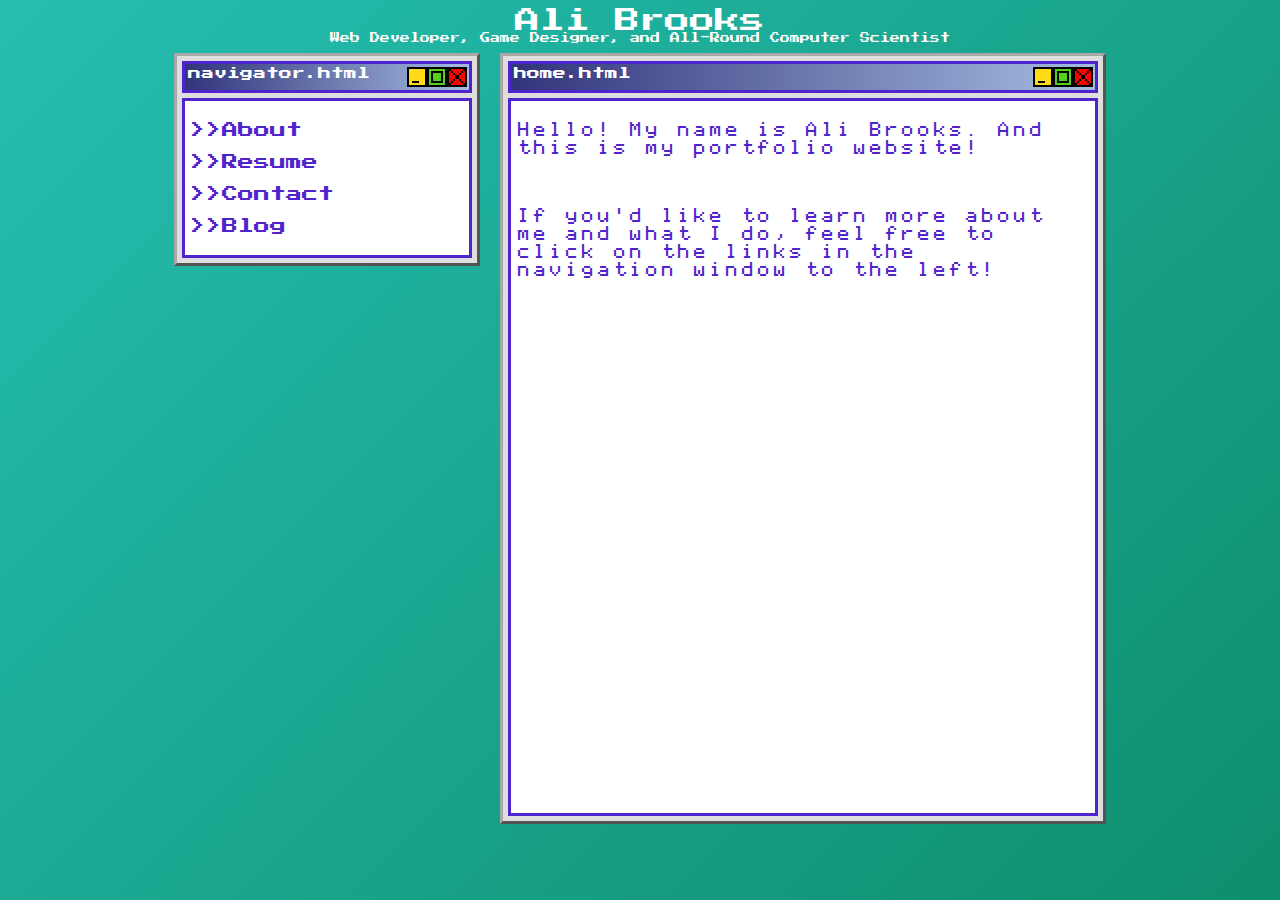
<file: index.html>
<!DOCTYPE html>
<html>
  <head>
    <meta charset="UTF-8">
    <meta name="viewport" content="width=device-width, initial-scale=1.0">
    <link href="https://fonts.googleapis.com/css?family=Press+Start+2P&amp;display=swap" rel="stylesheet">
    <title>Ali Brooks</title>
    <link href="/stylemain.css" rel="stylesheet" type="text/css" media="all">
  </head> 
  <body>
    <center>
      <a href="https://abrookst.github.io/"><p class="title">Ali Brooks</p>
      <p class="subtitle">Web Developer, Game Designer, and All-Round Computer Scientist</p></a>
    </center>
    <div class="wrapp">
      <div class="navblock">
        <div class="header">
          <p class="headertext">navigator.html</p>
          <div id="controls">
            <a><img width="20" src="/images/button_minimize.png"></a>
            <img width="20" src="/images/button_maximize.png">
            <img width="20" src="/images/button_close.png">
          </div>
        </div>
        <div class="contentN">
          <a href="https://abrookst.github.io/sites/about.html"><p>>>About</p></a>
          <a href="https://abrookst.github.io/sites/resume.html"><p>>>Resume</p></a>
          <a href="https://abrookst.github.io/sites/contact.html"><p>>>Contact</p></a>
          <a href="https://abrookst.github.io/sites/blog.html"><p>>>Blog</p></a>
        </div>
      </div>
      <div class="contentblock">
        <div class="header">
          <p class="headertext">home.html</p>
          <div id="controls">
            <img width="20" src="/images/button_minimize.png">
            <img width="20" src="/images/button_maximize.png">
            <img width="20" src="/images/button_close.png">
          </div>
        </div>
        <div class="contentC">
  
          <p>Hello! My name is Ali Brooks. And this is my portfolio website!</p>
          <br>
          <p>If you'd like to learn more about me and what I do, feel free to click on the links in the navigation window to the left!</p>
        </div>
      </div>
    </div>
  </body>
</html>
</file>
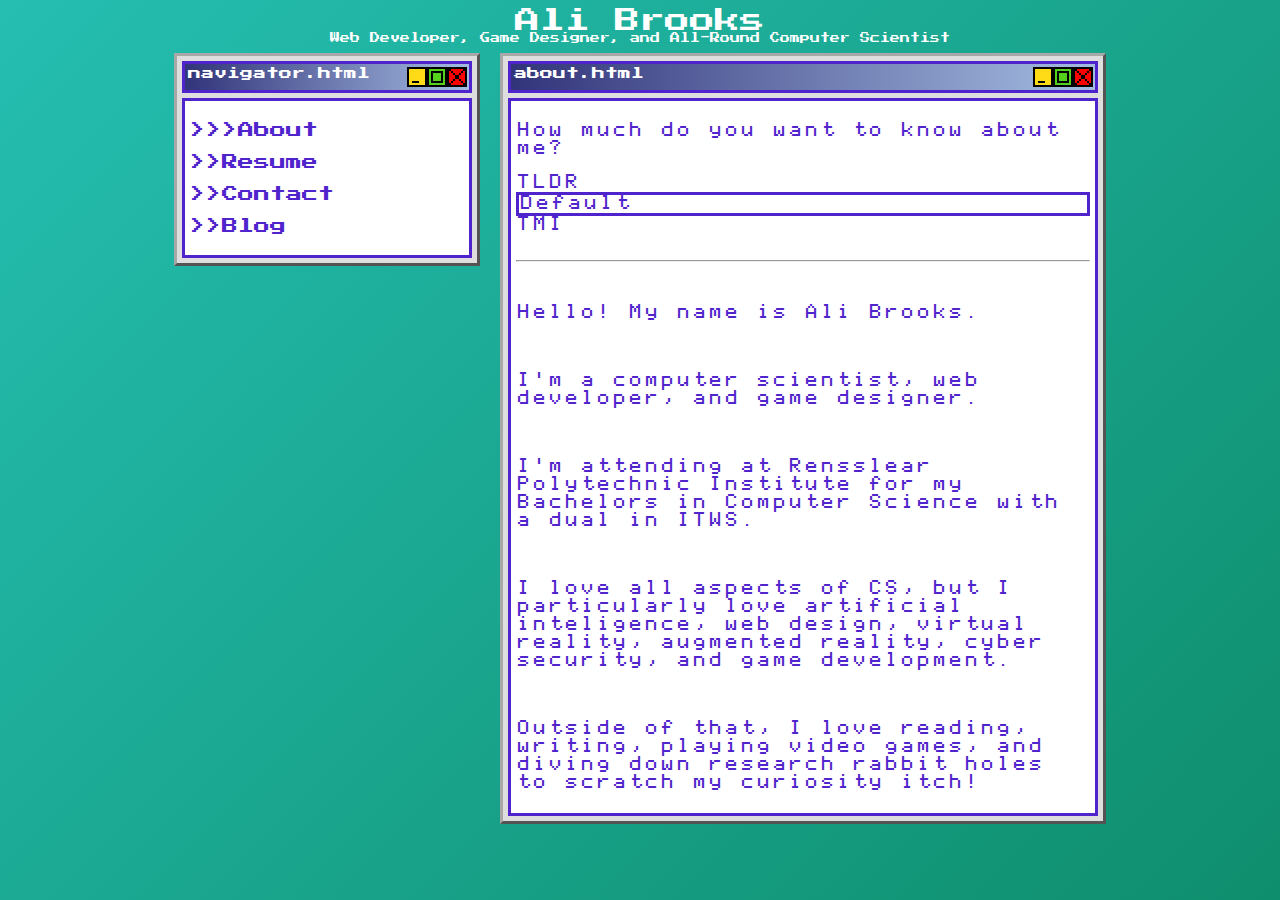
<file: sites/about.html>
<!DOCTYPE html>
<html>
  <head>
    <meta charset="UTF-8">
    <meta name="viewport" content="width=device-width, initial-scale=1.0">
    <link href="https://fonts.googleapis.com/css?family=Press+Start+2P&amp;display=swap" rel="stylesheet">
    <title>Ali Brooks</title>
    <link href="/stylemain.css" rel="stylesheet" type="text/css" media="all">
  </head>
  <body>
    <center>
      <a href="https://abrookst.github.io/"><p class="title">Ali Brooks</p>
      <p class="subtitle">Web Developer, Game Designer, and All-Round Computer Scientist</p></a>
    </center>
    <div class="wrapp">
      <div class="navblock">
        <div class="header">
          <p class="headertext">navigator.html</p>
          <div id="controls">
            <a><img width="20" src="/images/button_minimize.png"></a>
            <img width="20" src="/images/button_maximize.png">
            <img width="20" src="/images/button_close.png">
          </div>
        </div>
        <div class="contentN">
          <a href="https://abrookst.github.io/sites/about.html"><p>>>>About</p></a>
          <a href="https://abrookst.github.io/sites/resume.html"><p>>>Resume</p></a>
          <a href="https://abrookst.github.io/sites/contact.html"><p>>>Contact</p></a>
          <a href="https://abrookst.github.io/sites/blog.html"><p>>>Blog</p></a>
        </div>
      </div>
      <div class="contentblock">
        <div class="header">
          <p class="headertext">about.html</p>
          <div id="controls">
            <img width="20" src="/images/button_minimize.png">
            <img width="20" src="/images/button_maximize.png">
            <img width="20" src="/images/button_close.png">
          </div>
        </div>
        <div class="contentC">
            <p>How much do you want to know about me?</p>
            <!--thanks for the idea junfero-->
            <div>
              <div id='tldr-button' class='text-module t'>TLDR</div>
              <div autofocus id='default-button' class='text-module t'>Default</div>
              <div id='TMI-button' class='text-module t'>TMI</div>
            </div>
            <br>
            <hr>
            <br>
            <!--TLDR-->
            <div id='tldr' class='subdescrip'>
              <p>\\I don't actually code like this</p>
              <p>char name[] = "Ali";</p>
              <p>goto:RPI;</p>
              <p>RPI:for(CS/ITWS){ </p>
              <p style="text-indent: 30px;">printf("I &#60;3 CS/ITWS!");</p>
              <p>} </p>
            </div>  
            <!--Default-->
            <div id='default' class='subdescrip'>
              <p>Hello! My name is Ali Brooks.</p>
              <br>
              <p>I'm a computer scientist, web developer, and game designer.</p>
              <br>
              <p>I'm attending at Rensslear Polytechnic Institute for my Bachelors in Computer Science with a dual in ITWS.</p>
              <br>
              <p>I love all aspects of CS, but I particularly love artificial inteligence, web design, virtual reality, augmented reality, cyber security, and game development.</p>
              <br>
              <p>Outside of that, I love reading, writing, playing video games, and diving down research rabbit holes to scratch my curiosity itch!</p>
              <br>
            </div>
            <!--TMI-->
            <div id='TMI' class='subdescrip'>
              <p>Greetings! It's very nice to meet you, my name is Ali Brooks.</p>
              <br>
              <p>I'm a computer scientist, web developer, and game designer. You can find some of the games I made in my Portfolio page! And you're looking at a website I made right now!</p>
              <br>
              <p>I'm attending Rensslear Polytechnic Institute in Troy New York for my Bachelors in Computer Science, and I am also dualing in ITWS (Information Technology and Web Science).</p>
              <br>
              <p>I went to Gilman in Baltimore Maryland for highschool, where I learned about Java programming in AP Computer Science A, and Java Data Structures in Honors Advanced Topics In Computer Science.</p>
              <br>
              <p>While I was in highschool, I taught myself HTML/CSS and python. And I am currently learning and using Javascript and C++ primarily.</p>
              <br>
              <p>During the Spring of 2023, I worked on research under Professor Brett Fajen where I maintained a simulation system for tracking the eye movements of drone pilots in Unity C#.</p>
              <br>
              <p>In the Summer of 2023, I worked at Firaxis games in Baltimore Maryland. Where I worked under Mr. Tronster Heartley as a UI/UX intern.</p>
              <br>
              <p>When I can find time inbetween all of this, I love reading, writing, playing video games, working at cat shelters, working in bee hives, and diving down research rabbit holes to scratch my curiosity itch!</p>
              <br>
            </div>
            <script>
              const textModules = document.getElementsByClassName('text-module');
              const textLines = document.getElementsByClassName('subdescrip');
  
              function setModule(setting) {
                for (txt of textLines) {
                    if (txt.id == setting) txt.style.display = 'block';
                    else txt.style.display = 'none';
                }
              }
  
              textModules[1].style.borderStyle = 'solid';
              setModule('default');
  
              for (let index=0; index<textModules.length; index++) {
                  let mod = textModules[index];
                  mod.addEventListener('click', () => {
                      for (other of textModules) other.style.borderStyle = 'hidden';
                      mod.style.borderStyle = 'solid';
                      setModule(mod.id.split('-')[0]);
                  });
                  mod.addEventListener('mouseover', () => mod.style.cursor = 'pointer');
              }
            </script>
        </div>
    </div>
  </body>
</html>
</file>
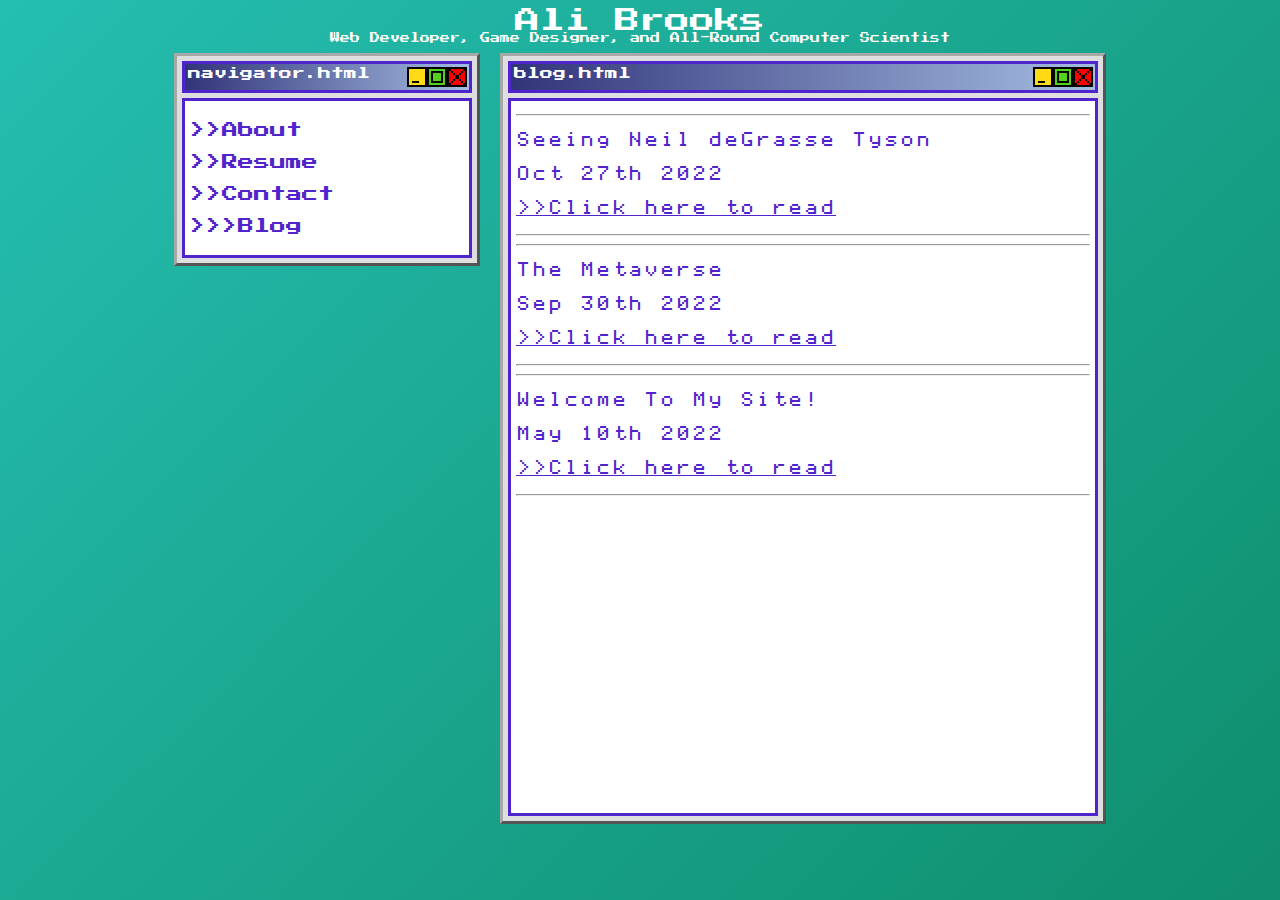
<file: sites/blog.html>
<!DOCTYPE html>
<html>
  <head>
    <meta charset="UTF-8">
    <meta name="viewport" content="width=device-width, initial-scale=1.0">
    <link href="https://fonts.googleapis.com/css?family=Press+Start+2P&amp;display=swap" rel="stylesheet">
    <title>Ali Brooks</title>
    <link href="/stylemain.css" rel="stylesheet" type="text/css" media="all">
  </head>
  <body>
    <center>
      <a href="https://abrookst.github.io/"><p class="title">Ali Brooks</p>
      <p class="subtitle">Web Developer, Game Designer, and All-Round Computer Scientist</p></a>
    </center>
    <div class="wrapp">
      <div class="navblock">
        <div class="header">
          <p class="headertext">navigator.html</p>
          <div id="controls">
            <a><img width="20" src="/images/button_minimize.png"></a>
            <img width="20" src="/images/button_maximize.png">
            <img width="20" src="/images/button_close.png">
          </div>
        </div>
        <div class="contentN">
          <a href="https://abrookst.github.io/sites/about.html"><p>>>About</p></a>
          <a href="https://abrookst.github.io/sites/resume.html"><p>>>Resume</p></a>
          <a href="https://abrookst.github.io/sites/contact.html"><p>>>Contact</p></a>
          <a href="https://abrookst.github.io/sites/blog.html"><p>>>>Blog</p></a>
        </div>
      </div>
      <div class="contentblock">
        <div class="header">
          <p class="headertext">blog.html</p>
          <div id="controls">
            <img width="20" src="/images/button_minimize.png">
            <img width="20" src="/images/button_maximize.png">
            <img width="20" src="/images/button_close.png">
          </div>
        </div>
        <div class="contentC">
  
          <hr>
          <p>Seeing Neil deGrasse Tyson</p>
          <p>Oct 27th 2022</p>
          <u><a href="https://abrookst.github.io/sites/blogs/2022/neil.html"><p>>>Click here to read</p></a></u>
          <hr>

          <hr>
          <p>The Metaverse</p>
          <p>Sep 30th 2022</p>
          <u><a href="https://abrookst.github.io/sites/blogs/2022/metaverse.html"><p>>>Click here to read</p></a></u>
          <hr>
        
          <hr>
          <p>Welcome To My Site!</p>
          <p>May 10th 2022</p>
          <u><a href="https://abrookst.github.io/sites/blogs/2022/welcometomysite.html"><p>>>Click here to read</p></a></u>
          <hr>

        </div>
      </div>
    </div>
  </body>
</html>
</file>
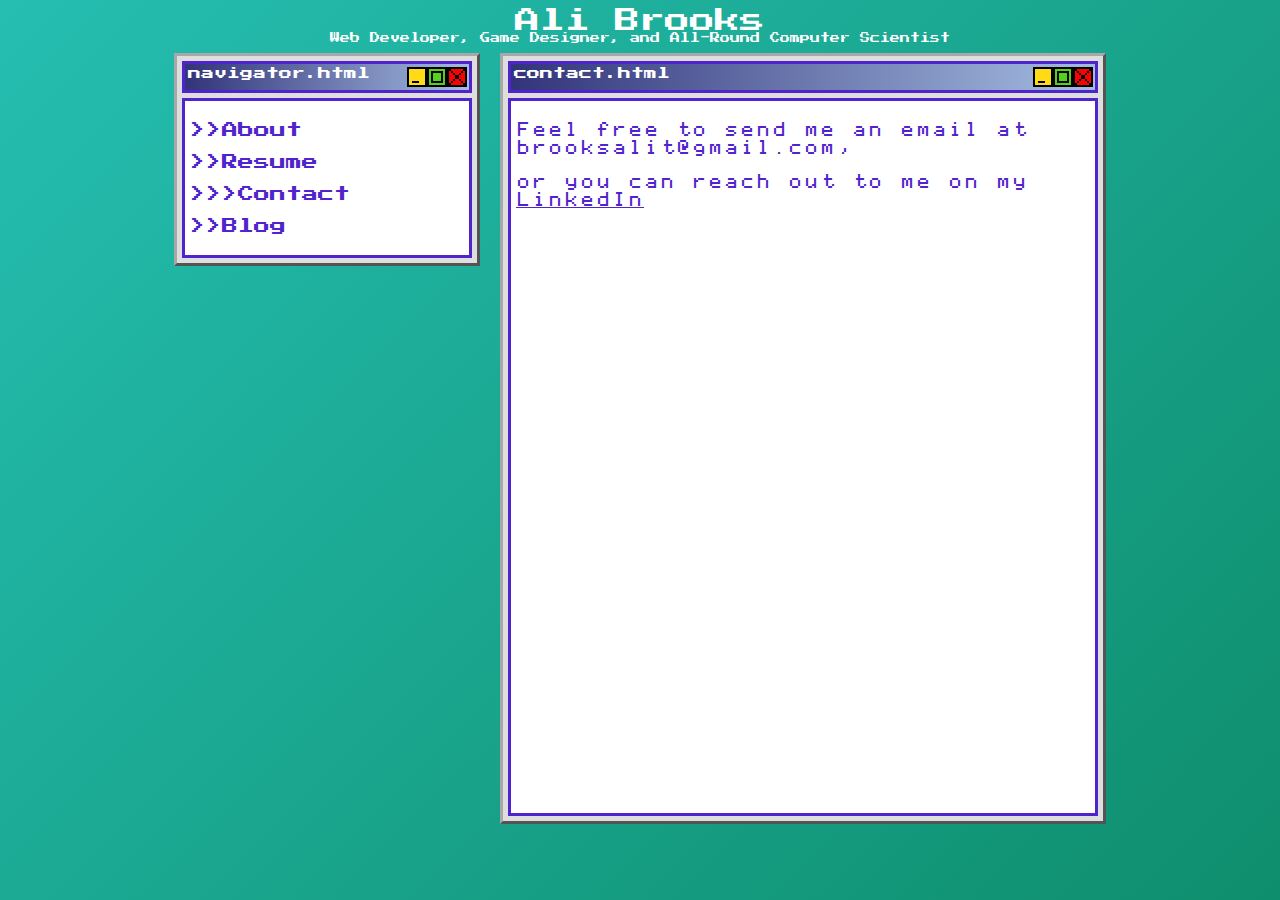
<file: sites/contact.html>
<!DOCTYPE html>
<html>
  <head>
    <meta charset="UTF-8">
    <meta name="viewport" content="width=device-width, initial-scale=1.0">
    <link href="https://fonts.googleapis.com/css?family=Press+Start+2P&amp;display=swap" rel="stylesheet">
    <title>Ali Brooks</title>
    <link href="/stylemain.css" rel="stylesheet" type="text/css" media="all">
  </head>
  <body>
    <center>
      <a href="https://abrookst.github.io/"><p class="title">Ali Brooks</p>
      <p class="subtitle">Web Developer, Game Designer, and All-Round Computer Scientist</p></a>
    </center>
    <div class="wrapp">
      <div class="navblock">
        <div class="header">
          <p class="headertext">navigator.html</p>
          <div id="controls">
            <a><img width="20" src="/images/button_minimize.png"></a>
            <img width="20" src="/images/button_maximize.png">
            <img width="20" src="/images/button_close.png">
          </div>
        </div>
        <div class="contentN">
          <a href="https://abrookst.github.io/sites/about.html"><p>>>About</p></a>
          <a href="https://abrookst.github.io/sites/resume.html"><p>>>Resume</p></a>
          <a href="https://abrookst.github.io/sites/contact.html"><p>>>>Contact</p></a>
          <a href="https://abrookst.github.io/sites/blog.html"><p>>>Blog</p></a>
        </div>
      </div>
      <div class="contentblock">
        <div class="header">
          <p class="headertext">contact.html</p>
          <div id="controls">
            <img width="20" src="/images/button_minimize.png">
            <img width="20" src="/images/button_maximize.png">
            <img width="20" src="/images/button_close.png">
          </div>
        </div>
        <div class="contentC">
  
          <p>Feel free to send me an email at <a href = "mailto: brooksalit@gmail.com">brooksalit@gmail.com</a>,</p>
          <p>or you can reach out to me on my <u><a href="https://www.linkedin.com/in/abrookst/" target="_blank">LinkedIn</a></u></p>

        </div>
      </div>
    </div>
  </body>
</html>
</file>
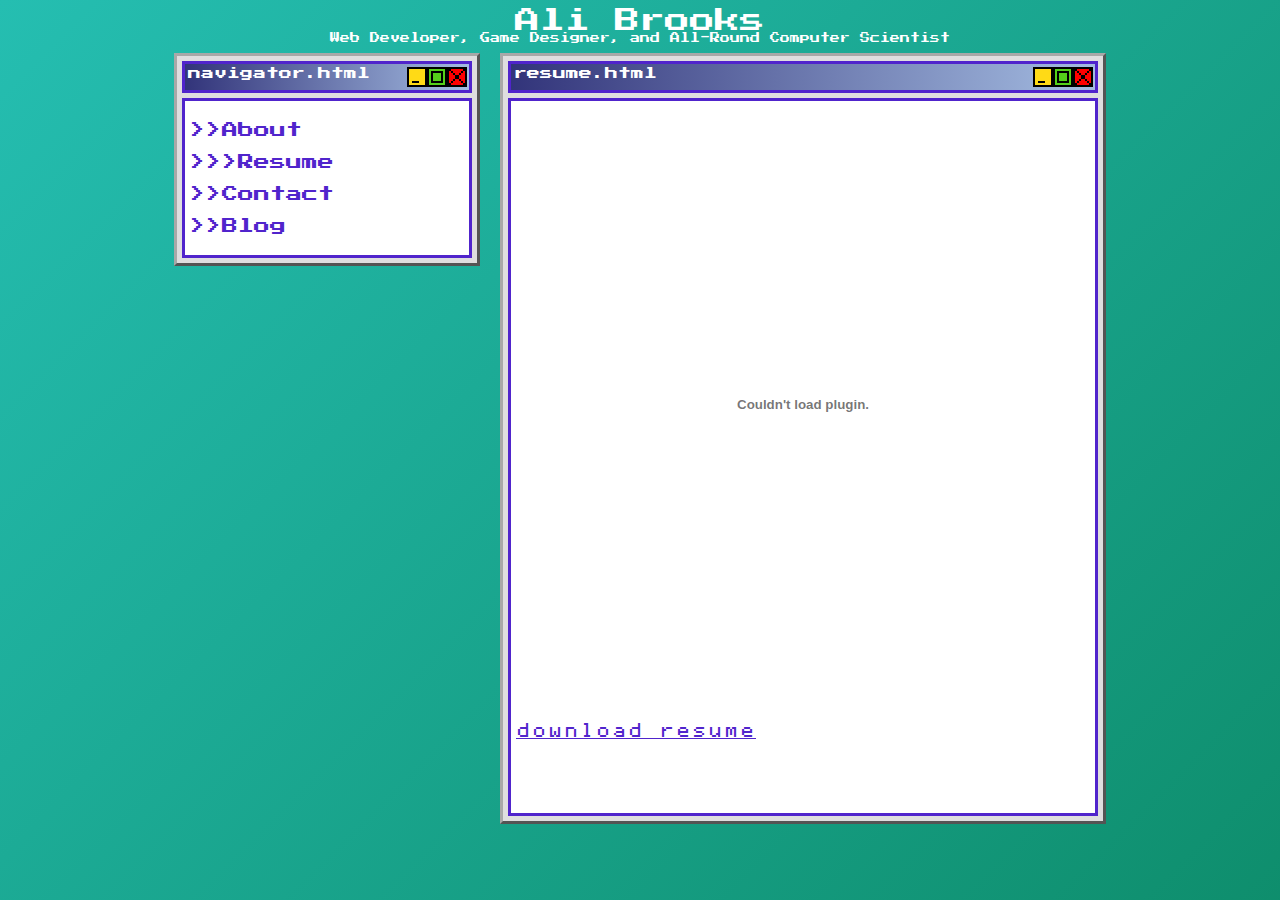
<file: sites/resume.html>
<!DOCTYPE html>
<html>
  <head>
    <meta charset="UTF-8">
    <meta name="viewport" content="width=device-width, initial-scale=1.0">
    <link href="https://fonts.googleapis.com/css?family=Press+Start+2P&amp;display=swap" rel="stylesheet">
    <title>Ali Brooks</title>
    <link href="/stylemain.css" rel="stylesheet" type="text/css" media="all">
  </head>
  <body>
    <center>
      <a href="https://abrookst.github.io/"><p class="title">Ali Brooks</p>
      <p class="subtitle">Web Developer, Game Designer, and All-Round Computer Scientist</p></a>
    </center>
    <div class="wrapp">
      <div class="navblock">
        <div class="header">
          <p class="headertext">navigator.html</p>
          <div id="controls">
            <a><img width="20" src="/images/button_minimize.png"></a>
            <img width="20" src="/images/button_maximize.png">
            <img width="20" src="/images/button_close.png">
          </div>
        </div>
        <div class="contentN">
          <a href="https://abrookst.github.io/sites/about.html"><p>>>About</p></a>
          <a href="https://abrookst.github.io/sites/resume.html"><p>>>>Resume</p></a>
          <a href="https://abrookst.github.io/sites/contact.html"><p>>>Contact</p></a>
          <a href="https://abrookst.github.io/sites/blog.html"><p>>>Blog</p></a>
        </div>
      </div>
      <div class="contentblock">
        <div class="header">
          <p class="headertext">resume.html</p>
          <div id="controls">
            <img width="20" src="/images/button_minimize.png">
            <img width="20" src="/images/button_maximize.png">
            <img width="20" src="/images/button_close.png">
          </div>
        </div>
        <div class="contentC">
          
          <embed src="/files/resume.pdf" width="100%" height="85%" />
          <u><a href="/files/resume.pdf" download><p>download resume</p></a></u>
          
        </div>
      </div>
    </div>
  </body>
</html>
</file>
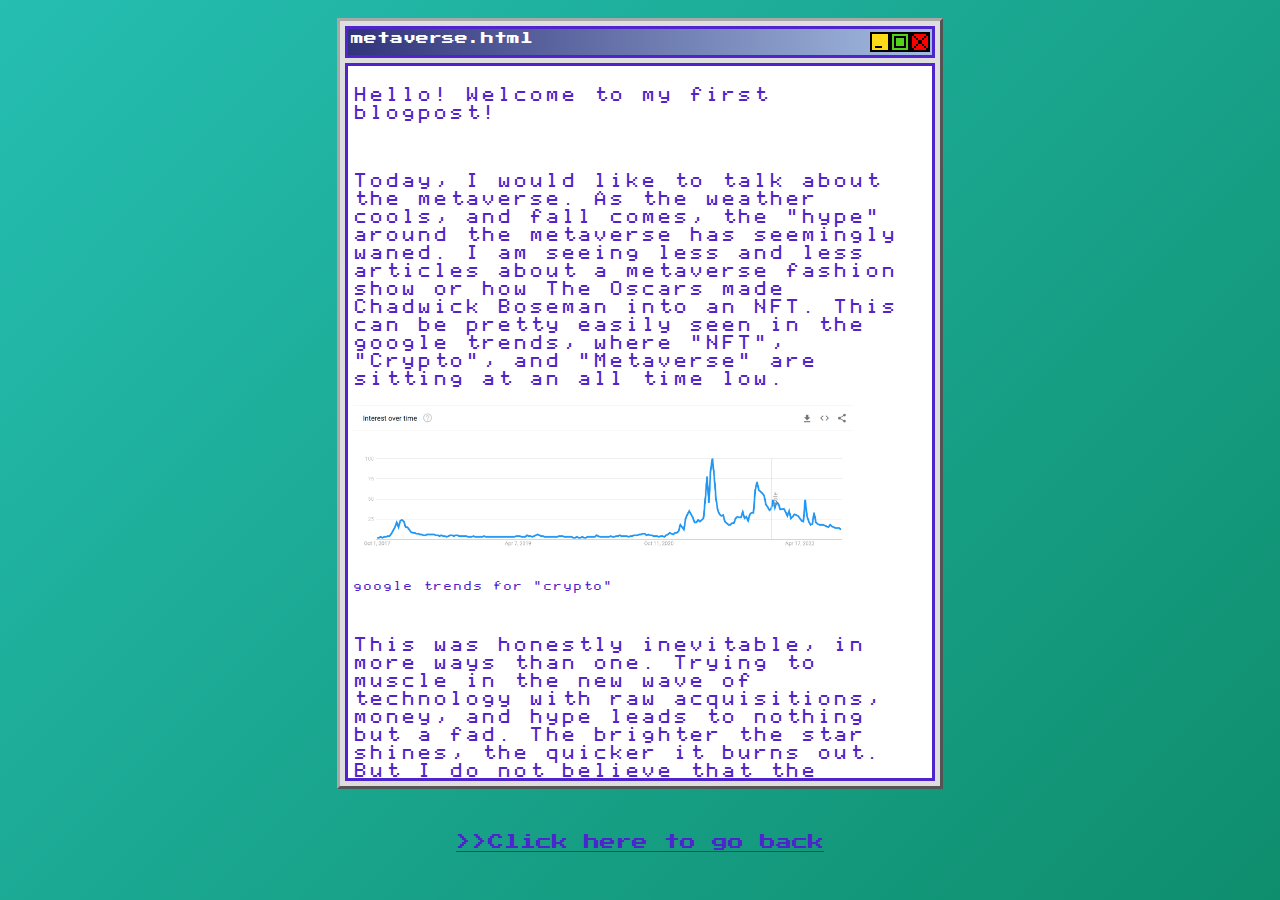
<file: sites/blogs/2022/metaverse.html>
<!DOCTYPE html>
<html>
  <head>
    <meta charset="UTF-8">
    <meta name="viewport" content="width=device-width, initial-scale=1.0">
    <link href="https://fonts.googleapis.com/css?family=Press+Start+2P&amp;display=swap" rel="stylesheet">
    <title>Ali Brooks</title>
    <link href="/styleblog.css" rel="stylesheet" type="text/css" media="all">
  </head>
  <body>
    <div class="wrapp">
      <div class="contentblock">
        <div class="header">
          <p class="headertext">metaverse.html</p>
          <div id="controls">
            <img width="20" src="/images/button_minimize.png">
            <img width="20" src="/images/button_maximize.png">
            <img width="20" src="/images/button_close.png">
          </div>
        </div>
        <div class="contentC">
        
        
          <p>Hello! Welcome to my first blogpost!</p>
          <br>
          <p>Today, I would like to talk about the metaverse. As the weather cools, and fall comes, the "hype" around the metaverse has seemingly waned. I am seeing less and less articles about a <a href="">metaverse fashion show</a> or how The Oscars made <a href="">Chadwick Boseman into an NFT</a>. This can be pretty easily seen in the google trends, where "NFT", "Crypto", and "Metaverse" are sitting at an all time low. </p>
          <img width="500" src="/images/blog images/crypto graph.png">
          <p class="photocredit">google trends for "crypto"</p>
          <br>
          <p>This was honestly inevitable, in more ways than one. Trying to muscle in the new wave of technology with raw acquisitions, money, and hype leads to nothing but a fad. The brighter the star shines, the quicker it burns out. But I do not believe that the metaverse is a fad, and no matter how critical I am of NFTs, I believe it and the blockchain has its place.</p>
          <br>
          <p>As a resident VR dweller, I have seen some of the magic that can come of this virtual world we have crafted. Some of the interactions and experiences I have had in/with XR have been amazing, and really unforgettable. Whether that was the first time I put on an Oculus, back in 2016, and being blown away by the worlds I was taken to, or when I caught my first Pokemon in Pokemon GO, and being amazed at how the pokemon seemed to be right there. We have come a long way, and these technologies have been implemented into our daily lives. I use AR with Google Maps every day, and VR is being used in industries across the world. It is not a fad or some sort of trend, and the immediate next step is to make our little demos and experiences into entire worlds. To take that "world" and turn it into a "universe." </p>
          <br>
          <p>But again, these technologies that have become mainstream were not started in huge multi-billion dollar marketing pushes. They were made by people with a vision and a passion. Sure John Carmack had a hand in Oculus&#39; origin, but Oculus did not have a conference room full of investors waiting for this whole "VR" thing they spent a lot of money investing in. The money came from the community, via Kickstarter. And that's how I believe the metaverse will be made, by those who want to see it done, and it does not have to be done by Q3 2022. </p>
          <br>
          <p>And we almost had it, we almost had that lovingly made community metaverse, with an application called Neos VR, but as ThrillSeeker pointed out in a fantastic video, the hype behind the future of tech is what killed the most advanced VR application we have seen to date.</p>
          <img width="500" src="/images/blog images/neosVR.jpg">
          <p class="photocredit">Neos VR</p>
          <br>
          <p>All I can hope for is that this doesn't become the next Virtual Boy, that <a href="https://www.pcgamer.com/teens-are-split-on-the-metaverse-most-barely-use-vr-headsets-survey-shows/">the uphill struggle</a> we are already facing to move the metaverse and VR forward wasn't just worsened by a rich visionary at the top of their game once again. To quote Kotaku about Facebook&#39;s Metaverse Application "Horizon":</p>
          <br>
          <p>"Horizon is not quite as awful as the ad makes it seem, but it is still a hollow, corporate shell that has more in common with an office than it does a playground, or any other type of social space a human being would willingly want to hang out in. It&#39;s definitely no VRchat or Rec Room."</p>
          <br>
          <p>And I wholeheartedly believe that this should not be all the metaverse has to offer. And I hope another project like Neos comes around to show us how the Metaverse should actually be done.</p>

        </div>
      </div>
    </div>
    <center><u><a href="https://abrookst.github.io/sites/blog.html"><p>>>Click here to go back</p></a></u></center>
  </body>
</html>
</file>
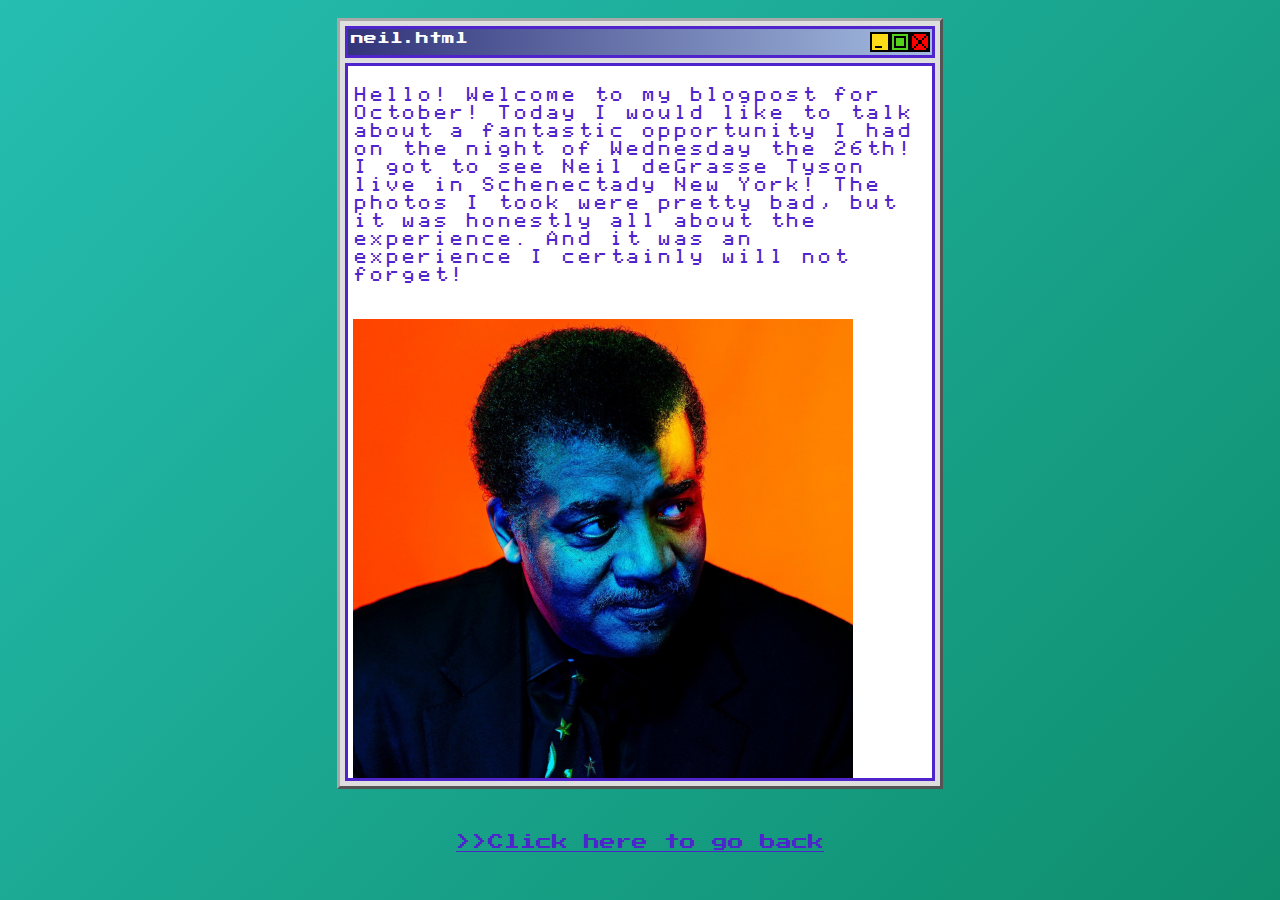
<file: sites/blogs/2022/MITEnergyHack.html>
<!DOCTYPE html>
<html>
  <head>
    <meta charset="UTF-8">
    <meta name="viewport" content="width=device-width, initial-scale=1.0">
    <link href="https://fonts.googleapis.com/css?family=Press+Start+2P&amp;display=swap" rel="stylesheet">
    <title>Ali Brooks</title>
    <link href="/styleblog.css" rel="stylesheet" type="text/css" media="all">
  </head>
  <body>
    <div class="wrapp">
      <div class="contentblock">
        <div class="header">
          <p class="headertext">neil.html</p>
          <div id="controls">
            <img width="20" src="/images/button_minimize.png">
            <img width="20" src="/images/button_maximize.png">
            <img width="20" src="/images/button_close.png">
          </div>
        </div>
        <div class="contentC">
        
          <p>Hello! Welcome to my blogpost for October! Today I would like to talk about a fantastic opportunity I had on the night of Wednesday the 26th! I got to see Neil deGrasse Tyson live in Schenectady New York! The photos I took were pretty bad, but it was honestly all about the experience. And it was an experience I certainly will not forget!</p>
          <br>
          <img width="500" src="/images/blog images/neilnyt.jpg">
          <p class="photocredit">Photo credit: New York Times</p>
          <br>
          <p>We arrived a little late, since my friend John (who is in aerospace at RPI) suddenly DMed me and said "wanna go see Neil deGrasse Tyson?" At first, I thought he was talking about a film of his or something that we would watch. But then I remembered, this is John Im talking about, and realised that he probably meant live. Since I had just finished my Data Structures homework, I decided to go for it.</p>
          <br>
          <img width="500" src="/images/blog images/sch.jpg">
          <p class="photocredit">Schenectady, NY</p>
          <br>
          <p>We arrived a little late, and came up to the front of the Proctors. Proctors is an absolutely stunning theatre, and the dazzling lights distracted me from the fact that the online ticket purchase window had closed, and we needed to find a way to get tickets in person. We walked up to the counter, and asked if it was still possible to see Neil&#39;s show. As a lady was ringing us up, another reached into her bag and pulled out 2 front right row tickets, and said "I wasn&#39;t gonna go anyways, y&#39;all can go." After thanking her profusely, we hurried to the theatre the wrong way to see Neil. Oops!</p>
          <br>
          <img width="500" src="/images/blog images/neillive.jpg">
          <p class="photocredit">A photo of Neil, from my seat</p>
          <br>
          <p>These photos really do him no favours, seeing Neil in person really was amazing. We walked in to him talking about his time in jury duty, where he talked about how his knowledge as a scientist got in the way of the court reaching a quick verdict. He then went from topic to topic, keeping the audience constantly engaged with his insightful commentary and quick-witted humour.</p>
          <br>
          <p>He constantly pushed the message of changing your perspective. One example he used was vegetarians. He talked about how he is not trying to turn everyone into meat eaters, but imagine if we were visited by a plant based alien species. What would they think of the act of vegetarians? They would see them as brutal savages. While I think that the plant based species would be understanding that we do not want to kill those in our own kingdom, and the idea of a sentient plant is non-real to us, the message still came across. We need to shift our thinking. Why do we decide to stick up for dolphins and pandas, but turn a blind eye to the other animals we slaughter?</p>
          <br>
          <p>But I think the message that he ended off on was quite apt. He talked about how&mdash; the moment we set foot on the moon&mdash; we inherently changed as people.” A firmware upgrade” as he described it.  That update caused us to suddenly care about our planet, and saving it, and we all became a little more globally aware. Things like earth day, conservation acts, proposals for clean energy, and more came into existence only <em>after</em> we first saw how small our petty quarrels were in the grand scheme of things. He quoted one of my personal favourite Edgar Mitchell quotes</p>
          <blockquote>
            <p>"You develop an instant global consciousness, a people orientation, an intense dissatisfaction with the state of the world, and a compulsion to do something about it. From out there on the moon, international politics look so petty. You want to grab a politician by the scruff of the neck and drag him a quarter of a million miles out and say, &#39;Look at that, you son of a bitch.&#39;" A funny, but also powerful message that left the audience speechless.</p>
          </blockquote>
          <br>
          <img width="500" src="/images/blog images/palebluedot.jpg">
          <p class="photocredit">Pale Blue Dot: Saturn</p>
          <br>
          <p>He then showed us the pale blue dot from Saturn, and read us Carl Sagan&#39;s Pale Blue Dot quote, as the lights dimmed, and our dot became further and further away. I will not put the entire quote here, but I highly recommend you read it, it is a fantastic quote.</p>
          <br>
          <p>We then stumbled out of the theatre, absolutely spell binded by the show we just saw. And we did nothing but talk about it while we had dinner. If it wasn not clear by how much I spoke on it, I absolutely loved the show. Neil is such a fantastic speaker and thinker, and I was glad I was able to see him in person. And I hope you enjoyed reading about my experiences! Have a nice day!</p>


        </div>
      </div>
    </div>
    <center><u><a href="https://abrookst.github.io/sites/blog.html"><p>>>Click here to go back</p></a></u></center>
  </body>
</html>
</file>
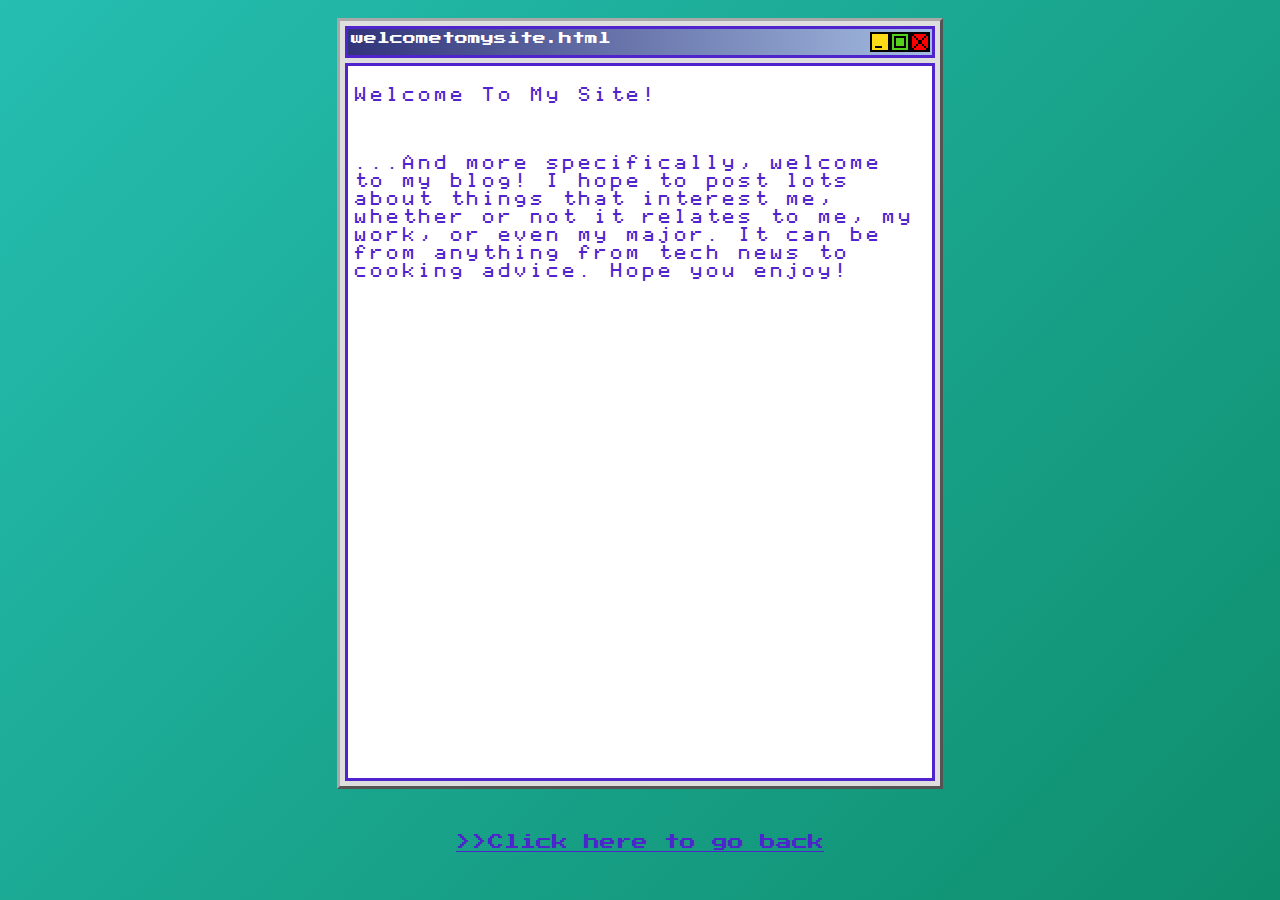
<file: sites/blogs/2022/welcometomysite.html>
<!DOCTYPE html>
<html>
  <head>
    <meta charset="UTF-8">
    <meta name="viewport" content="width=device-width, initial-scale=1.0">
    <link href="https://fonts.googleapis.com/css?family=Press+Start+2P&amp;display=swap" rel="stylesheet">
    <title>Ali Brooks</title>
    <link href="/styleblog.css" rel="stylesheet" type="text/css" media="all">
  </head>
  <body>
    <div class="wrapp">
      <div class="contentblock">
        <div class="header">
          <p class="headertext">welcometomysite.html</p>
          <div id="controls">
            <img width="20" src="/images/button_minimize.png">
            <img width="20" src="/images/button_maximize.png">
            <img width="20" src="/images/button_close.png">
          </div>
        </div>
        <div class="contentC">
        
        
          <p>Welcome To My Site!</p>
          <br>
          <p>...And more specifically, welcome to my blog! I hope to post lots about things that interest me, whether or not it relates to me, my work, or even my major. It can be from anything from tech news to cooking advice. Hope you enjoy!</p>
          
          
        </div>
      </div>
    </div>
    <center><u><a href="https://abrookst.github.io/sites/blog.html"><p>>>Click here to go back</p></a></u></center>
  </body>
</html>
</file>
<file: stylemain.css>
html {
  font-family: 'Press Start 2P', cursive;
}
body {
  background-color: black;
  color: #5024cc;
  background: linear-gradient(-45deg, #018281, #4263ce, #088059, #25beb1);
  background-size: 400% 400%;
  animation: gradient 15s ease infinite;
  height: 90vh;
}

.title{
  color: #ffffff;
}

@font-face {
  font-family: 'apple_regular';
  src: url('/css/fonts/apple_-webfont.woff2') format('woff2'),
       url('/css/fonts/apple_-webfont.woff') format('woff');
  font-weight: normal;
  font-style: normal;

}
.navblock{
  font-family: 'Press Start 2P', cursive;
}

a { 
  color: inherit;
  text-decoration: none;
}
@keyframes gradient {
  0% {
    background-position: 0% 50%;
  }
  50% {
    background-position: 100% 50%;
  }
  100% {
    background-position: 0% 50%;
  }
}
.wrapp {
  width: 100%;
  height: 90vh;
  display: flex;
  justify-content: center;
}
.navblock {
  background: #dfdedf;
  display: inline-block;
  border: 3px solid #a8a8a8;
  border-style: outset;
  width: 300px;
  height: fit-content;
  overflow-y: hidden;
  overflow-x: hidden;
  margin: 10px;
}

.contentblock {
  background: #dfdedf;
  display: inline-block;
  border: 3px solid #a8a8a8;
  border-style: outset;
  width: 600px;
  height: 85vh;
  overflow-y: hidden;
  overflow-x: hidden;
  margin: 10px;
}
.header{
  background-image: linear-gradient(to right, #32347a, #a4bce1);
  border: 3px solid #5024cc;
  padding: 3px 2px 3px 3px;
  display: flex;
  margin: 5px;
}
.contentN{
  background: #ffffff;
  color: #5024cc;
  border: 3px solid #5024cc;
  height: calc(100% - 63px);
  overflow-x: hidden;
  overflow-y: hidden;
  margin: 5px;
  padding: 5px;
}
.contentC{
  background: #ffffff;
  color: #5024cc;
  border: 3px solid #5024cc;
  height: calc(100% - 63px);
  overflow-x: hidden;
  overflow-y: scroll;
  margin: 5px;
  padding: 5px;
  font-family: 'apple_regular';
  font-weight: normal;
  font-style: normal;
}
#controls{
  display: flex;
  flex: 1;
  justify-content: flex-end;
}
.headertext{
  color: #ffffff;
  font-size: 13px;
  margin: 0px;
}
.title {
  font-size:25px;
  margin: 0;
}
.subtitle{
  margin: 0;
  font-size: 10px;
  color: #ffffff;
}

/* for phones*/
@media only screen and (max-width: 880px) {
  .wrapp {flex-wrap: wrap}
  .navblock {width: 100vh; height: 30vh;}
  .contentN {height: calc(100% - 63px); overflow-y: scroll;}
  .contentblock {width: 100vh; height: 50vh;}
  .contentC {height: calc(100% - 63px); overflow-y: scroll; word-wrap: break-word;}
}
/* for zflip phones */
@media only screen and (max-width: 320px) {
  .wrapp {flex-wrap: wrap}
  .navblock {width: 100vh; height: 30vh;}
  .contentN {height: calc(100% - 63px); overflow-y: scroll;}
  .contentblock {width: 100vh; height: 50vh;}
  .contentC {height: calc(100% - 63px); overflow-y: scroll; word-wrap: break-word;}
  .headertext { font-size: 10px; }
  
}
</file>
<file: styleblog.css>
html {
  font-family: 'Press Start 2P', cursive;
}
body {
  background-color: black;
  color: #5024cc;
  background: linear-gradient(-45deg, #018281, #4263ce, #088059, #25beb1);
  background-size: 400% 400%;
  animation: gradient 15s ease infinite;
  height: 90vh;
}

.title{
  color: #ffffff;
}

@font-face {
  font-family: 'apple_regular';
  src: url('/css/fonts/apple_-webfont.woff2') format('woff2'),
       url('/css/fonts/apple_-webfont.woff') format('woff');
  font-weight: normal;
  font-style: normal;

}
.navblock{
  font-family: 'Press Start 2P', cursive;
}

a { 
  color: inherit;
  text-decoration: none;
}
body{
  background: linear-gradient(-45deg, #018281, #4263ce, #088059, #25beb1);
  background-size: 400% 400%;
  animation: gradient 15s ease infinite;
  height: 90vh;
  
}
a { 
  color: inherit;
  text-decoration: none;
}
@keyframes gradient {
  0% {
    background-position: 0% 50%;
  }
  50% {
    background-position: 100% 50%;
  }
  100% {
    background-position: 0% 50%;
  }
}
.wrapp {
  width: 100%;
  height: 90vh;
  display: flex;
  justify-content: center;
}

.contentblock {
  background: #dfdedf;
  display: inline-block;
  border: 3px solid #a8a8a8;
  border-style: outset;
  width: 600px;
  height: 85vh;
  overflow-y: hidden;
  overflow-x: hidden;
  margin: 10px;
}
.header{
  background-image: linear-gradient(to right, #32347a, #a4bce1);
  border: 3px solid #5024cc;
  padding: 3px 2px 3px 3px;
  display: flex;
  margin: 5px;
}
.contentC{
  background: #ffffff;
  color: #5024cc;
  border: 3px solid #5024cc;
  padding: 3px 2px 3px 3px;
  height: calc(100% - 63px);
  overflow-x: hidden;
  overflow-y: auto;
  margin: 5px;
  padding: 5px;
  font-family: 'apple_regular';
  font-weight:normal;
  font-style:normal;
}
#controls{
  display: flex;
  flex: 1;
  justify-content: flex-end;
}
.headertext{
  color: #ffffff;
  font-size: 13px;
  margin: 0px;
}
.photocredit {
  font-size: 10px;
}
/* for phones*/
@media only screen and (max-width: 880px) {
  .wrapp {flex-wrap: wrap}
  .navblock {width: 100vh; height: 30vh;}
  .contentN {height: calc(100% - 63px); overflow-y: scroll;}
  .contentblock {width: 100vh; height: 50vh;}
  .contentC {height: calc(100% - 63px); overflow-y: scroll; word-wrap: break-word;}
}
/* for zflip phones */
@media only screen and (max-width: 320px) {
  .wrapp {flex-wrap: wrap}
  .navblock {width: 100vh; height: 30vh;}
  .contentN {height: calc(100% - 63px); overflow-y: scroll;}
  .contentblock {width: 100vh; height: 50vh;}
  .contentC {height: calc(100% - 63px); overflow-y: scroll; word-wrap: break-word;}
  .headertext { font-size: 10px; }
}
</file>
